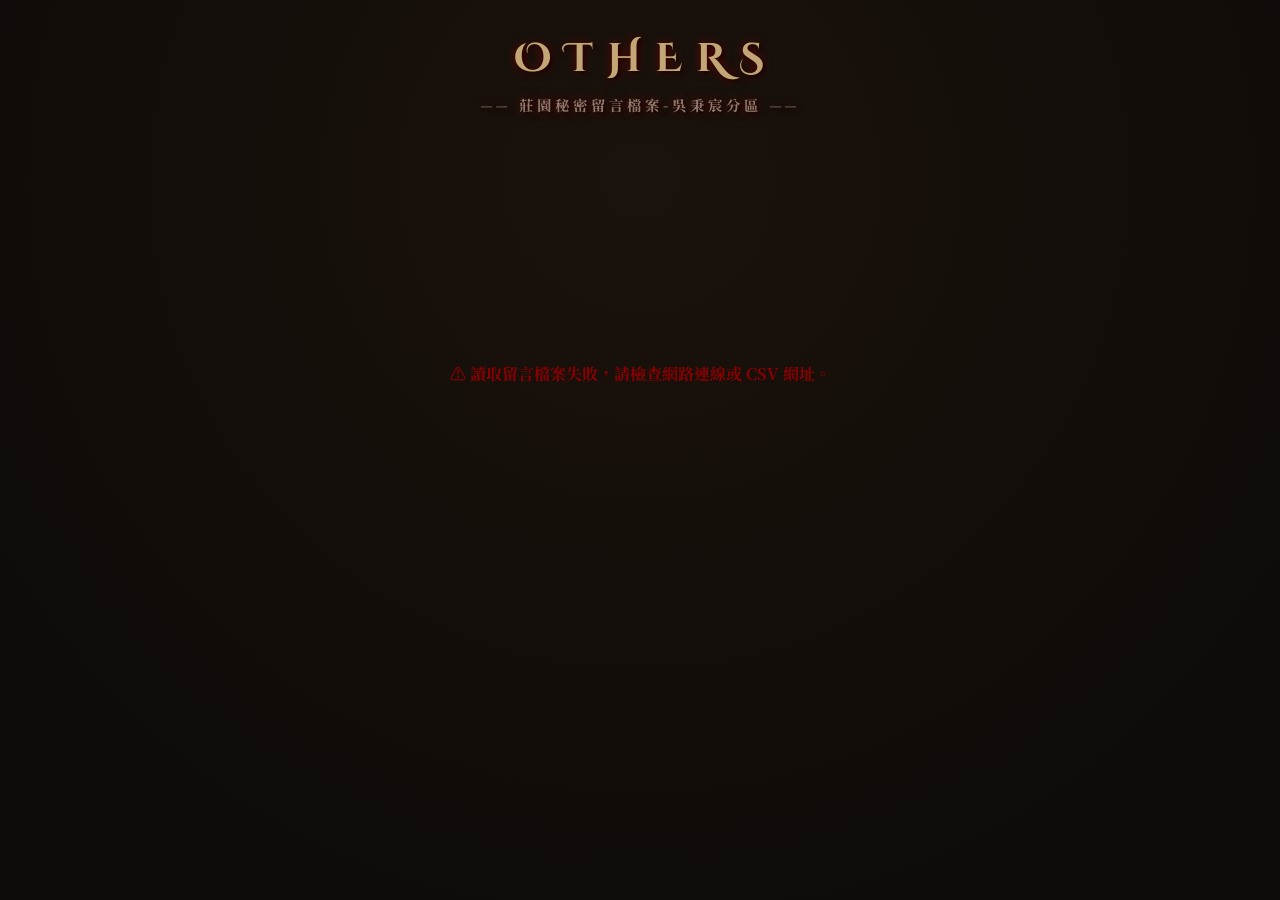
<file: w4/index.html>
<!DOCTYPE html>
<html lang="zh-TW">
<head>
  <meta charset="UTF-8">
  <meta name="viewport" content="width=device-width, initial-scale=1.0">
  <title>第五人格風格 - 莊園留言板</title>
  
  <!-- 引入哥特風格英文字體與繁體中文預設字體 -->
  <link rel="preconnect" href="https://fonts.googleapis.com">
  <link rel="preconnect" href="https://fonts.gstatic.com" crossorigin>
  <link href="https://fonts.googleapis.com/css2?family=Cinzel+Decorative:wght@700&family=Noto+Serif+TC:wght@600;900&display=swap" rel="stylesheet">

  <style>
    /* ==========================================================================
       【1. 全局與配色設定 (可在此修改色彩概念)】
       ========================================================================== */
    :root {
      /* 背景與主色調 */
      --bg-color: #0f0b08;                 /* 莊園深夜背景色 */
      --card-bg: #211913;                  /* 羊皮紙/舊木盒卡片底色 */
      --card-border: #4a3625;              /* 卡片暗色縫線邊框 */
      
      /* 文字顏色 */
      --text-gold: #c2a675;                /* 羊皮紙金黃文字 */
      --text-muted: #8c7b6c;               /* 駐留時間與次要文字 */
      --text-highlight: #ffffff;           /* 聚焦卡片的亮白字 */
      
      /* 第五人格經典紅黑視覺 */
      --crimson-red: #8b0000;              /* 狂歡之椅/危險血紅 */
      --glow-gold: #ffcf60;                /* 聚焦時的黃金發光色 */
      
      /* 設定輪播轉場時間 */
      --transition-speed: 0.6s;
    }

    * {
      box-sizing: border-box;
      margin: 0;
      padding: 0;
    }

    body {
      background-color: var(--bg-color);
      color: var(--text-gold);
      font-family: 'Noto Serif TC', serif;
      min-height: 100vh;
      padding: 2rem 1rem;
      background-image: 
        radial-gradient(circle at 50% 20%, #1a120c 0%, var(--bg-color) 80%);
      overflow-x: hidden;
    }

    /* 頁面大標題 */
    .header-title {
      text-align: center;
      font-family: 'Cinzel Decorative', 'Noto Serif TC', serif;
      font-size: 2.5rem;
      color: var(--text-gold);
      text-shadow: 0 0 10px rgba(139, 0, 0, 0.7), 2px 2px 4px #000;
      margin-bottom: 2rem;
      letter-spacing: 2px;
      position: relative;
    }

    .header-title::after {
      content: '—— 莊園秘密留言檔案-吳秉宸分區 ——';
      display: block;
      font-size: 0.9rem;
      color: var(--text-muted);
      margin-top: 8px;
      letter-spacing: 4px;
    }

    /* ==========================================================================
       【2. 載入中酷炫動畫 (Loading Screen)】
       ========================================================================== */
    #loading-screen {
      display: flex;
      flex-direction: column;
      justify-content: center;
      align-items: center;
      min-height: 50vh;
    }

    /* 經典鈕扣眼睛旋轉動畫 */
    .button-eye-spinner {
      width: 60px;
      height: 60px;
      border: 4px solid var(--card-border);
      border-top: 4px solid var(--crimson-red);
      border-radius: 50%;
      position: relative;
      animation: spin 1.2s cubic-bezier(0.68, -0.55, 0.27, 1.55) infinite;
      box-shadow: 0 0 15px rgba(139, 0, 0, 0.5);
    }

    /* 鈕扣中間線條 */
    .button-eye-spinner::before, .button-eye-spinner::after {
      content: '';
      position: absolute;
      background-color: var(--text-gold);
    }
    .button-eye-spinner::before {
      top: 50%; left: 15%; right: 15%; height: 3px; transform: translateY(-50%);
    }
    .button-eye-spinner::after {
      left: 50%; top: 15%; bottom: 15%; width: 3px; transform: translateX(-50%);
    }

    @keyframes spin {
      0% { transform: rotate(0deg) scale(1); }
      50% { transform: rotate(180deg) scale(1.15); }
      100% { transform: rotate(360deg) scale(1); }
    }

    .loading-text {
      margin-top: 1.5rem;
      font-size: 1.2rem;
      letter-spacing: 3px;
      color: var(--text-gold);
      text-shadow: 0 0 8px var(--crimson-red);
      animation: pulse 1.5s infinite alternate;
    }

    @keyframes pulse {
      from { opacity: 0.4; }
      to { opacity: 1; }
    }

    /* ==========================================================================
       【3. 瀑布流排版 (Masonry Layout)】
       ========================================================================== */
    .board-container {
      max-width: 1200px;
      margin: 0 auto;
      
      /* 利用 CSS Column 實現高低錯落瀑布流 */
      column-count: 3;
      column-gap: 1.5rem;
      
      display: none; /* 載入完成前先隱藏 */
    }

    /* 響應式斷點設定 */
    @media (max-width: 900px) {
      .board-container { column-count: 2; }
    }
    @media (max-width: 600px) {
      .board-container { column-count: 1; }
    }

    /* ==========================================================================
       【4. 卡片樣式與聚焦輪播特效 (Highlight Effects)】
       ========================================================================== */
    .card {
      break-inside: avoid;                 /* 防止卡片跨列斷裂 */
      margin-bottom: 1.5rem;
      background: var(--card-bg);
      border: 2px solid var(--card-border);
      border-radius: 4px;
      padding: 1.2rem;
      position: relative;
      box-shadow: 0 4px 10px rgba(0, 0, 0, 0.7);
      
      /* 動態縫線邊框視覺 */
      outline: 1px dashed #3a2a1d;
      outline-offset: -6px;

      /* 平滑轉場特效 */
      transition: all var(--transition-speed) ease-in-out;
      transform: scale(1);
      opacity: 0.85;
      filter: brightness(0.8) blur(0.5px);
    }

    /* 裝飾性圖標：卡片角落的縫線與鈕扣 */
    .card::before {
      content: '✖';
      position: absolute;
      top: 6px;
      right: 10px;
      font-size: 0.8rem;
      color: var(--crimson-red);
      opacity: 0.7;
    }

    .card-header {
      display: flex;
      justify-content: space-between;
      align-items: center;
      border-bottom: 1px solid rgba(194, 166, 117, 0.2);
      padding-bottom: 0.5rem;
      margin-bottom: 0.8rem;
    }

    .card-author {
      font-weight: 900;
      font-size: 1.1rem;
      color: var(--text-gold);
      display: flex;
      align-items: center;
      gap: 6px;
    }

    .card-author::before {
      content: '●';
      color: var(--crimson-red);
      font-size: 0.7rem;
    }

    .card-time {
      font-size: 0.75rem;
      color: var(--text-muted);
    }

    .card-content {
      font-size: 0.95rem;
      line-height: 1.6;
      word-break: break-word;
      white-space: pre-wrap;
      color: #d1c2a5;
    }

    /* --------------------------------------------------------------------------
       【重要】聚焦 (Highlight) 狀態下的卡片樣式
       -------------------------------------------------------------------------- */
    .card.highlight {
      transform: scale(1.08);              /* 卡片放大 */
      opacity: 1;                          /* 完全不透明 */
      filter: brightness(1.15) blur(0px);  /* 高亮清析 */
      z-index: 10;                         /* 確保壓在其他卡片上方 */
      
      /* 金紅混色強烈發光與邊框 */
      border-color: var(--glow-gold);
      box-shadow: 
        0 0 20px rgba(255, 207, 96, 0.4),
        0 0 10px rgba(139, 0, 0, 0.8),
        inset 0 0 15px rgba(255, 207, 96, 0.2);
    }

    .card.highlight .card-author {
      color: var(--text-highlight);
      text-shadow: 0 0 5px var(--glow-gold);
    }

    /* 非聚焦卡片降暗模糊特效 */
    .board-container.has-highlight .card:not(.highlight) {
      opacity: 0.35;
      filter: brightness(0.5) blur(1.5px);
    }
  </style>
</head>
<body>

  <h1 class="header-title">O T H E R S</h1>

  <!-- 1. 載入動畫區域 -->
  <div id="loading-screen">
    <div class="button-eye-spinner"></div>
    <div class="loading-text">讀取留言中...</div>
  </div>

  <!-- 2. 留言卡片牆區域 -->
  <div id="board-container" class="board-container"></div>

  <script>
    // ==========================================================================
    // 【參數配置區 (方便後續修改)】
    // ==========================================================================
    const CONFIG = {
      // Google 試算表 CSV 發佈網址
      csvUrl: 'https://docs.google.com/spreadsheets/d/e/2PACX-1vSAoHwFzD5JiYbTzy0aq8K7wkRqyBhq3HDYaf3e_uUxg6AA2240NTR63xetktbN1l7zB-pfqm-feZY9/pub?output=csv',
      
      /* 【輪播秒數控制】 單位：毫秒 (3000ms = 3秒) */
      carouselInterval: 3000 
    };

    // ==========================================================================
    // 【CSV 解析器】(防護留言內含逗號與換行符號)
    // ==========================================================================
    function parseCSV(csvText) {
      const lines = [];
      let row = [];
      let currentCell = '';
      let insideQuotes = false;

      for (let i = 0; i < csvText.length; i++) {
        const char = csvText[i];
        const nextChar = csvText[i + 1];

        if (char === '"') {
          if (insideQuotes && nextChar === '"') {
            currentCell += '"';
            i++; // 跳過轉義雙引號
          } else {
            insideQuotes = !insideQuotes;
          }
        } else if (char === ',' && !insideQuotes) {
          row.push(currentCell.trim());
          currentCell = '';
        } else if ((char === '\r' || char === '\n') && !insideQuotes) {
          if (char === '\r' && nextChar === '\n') i++;
          row.push(currentCell.trim());
          if (row.some(cell => cell !== '')) lines.push(row);
          row = [];
          currentCell = '';
        } else {
          currentCell += char;
        }
      }
      if (currentCell || row.length > 0) {
        row.push(currentCell.trim());
        lines.push(row);
      }
      return lines;
    }

    // HTML 安全字元防護 (避免 XSS 攻擊)
    function escapeHTML(str) {
      if (!str) return '';
      return str
        .replace(/&/g, "&amp;")
        .replace(/</g, "&lt;")
        .replace(/>/g, "&gt;")
        .replace(/"/g, "&quot;")
        .replace(/'/g, "&#039;");
    }

    // ==========================================================================
    // 【核心邏輯：讀取資料與動態渲染】
    // ==========================================================================
    let cardsElements = []; // 儲存生成的 DOM 節點陣列
    let currentIndex = 0;   // 目前聚焦的卡片索引
    let carouselTimer = null;

    async function fetchAndRenderMessages() {
      const loadingScreen = document.getElementById('loading-screen');
      const boardContainer = document.getElementById('board-container');

      try {
        const response = await fetch(CONFIG.csvUrl);
        if (!response.ok) throw new Error('網路回應異常');
        
        const rawCSV = await response.text();
        const parsedData = parseCSV(rawCSV);

        // 移除 CSV 標題列 (時間戳記, 名字, 悄悄話)
        const dataRows = parsedData.slice(1);

        // 隱藏載入中動畫，顯示留言牆
        loadingScreen.style.display = 'none';
        boardContainer.style.display = 'block';

        if (dataRows.length === 0) {
          boardContainer.innerHTML = '<p style="text-align:center;">目前還沒有任何莊園留言...</p>';
          return;
        }

        // 動態生成留言卡片
        dataRows.forEach((row) => {
          // 欄位順序預設：[0] 時間戳記, [1] 名字, [2] 悄悄話
          const time = escapeHTML(row[0] || '未知時間');
          const name = escapeHTML(row[1] || '匿名訪客');
          const message = escapeHTML(row[2] || '（無內容）');

          const card = document.createElement('div');
          card.className = 'card';
          card.innerHTML = `
            <div class="card-header">
              <span class="card-author">${name}</span>
              <span class="card-time">${time}</span>
            </div>
            <div class="card-content">${message}</div>
          `;

          boardContainer.appendChild(card);
        });

        // 取得所有渲染好的卡片節點
        cardsElements = Array.from(document.querySelectorAll('.card'));

        // 啟動輪播特效
        startCarousel();

      } catch (error) {
        console.error('讀取 CSV 失敗:', error);
        loadingScreen.innerHTML = `
          <div style="color: var(--crimson-red); font-weight: bold;">
            ⚠️ 讀取留言檔案失敗，請檢查網路連線或 CSV 網址。
          </div>
        `;
      }
    }

    // ==========================================================================
    // 【輪播特效邏輯】
    // ==========================================================================
    function startCarousel() {
      if (cardsElements.length === 0) return;

      const boardContainer = document.getElementById('board-container');
      boardContainer.classList.add('has-highlight');

      // 執行聚焦切換
      function highlightNextCard() {
        // 清除前一張卡片的聚焦狀態
        cardsElements.forEach(card => card.classList.remove('highlight'));

        // 為目前索引的卡片加上亮起特效
        const currentCard = cardsElements[currentIndex];
        currentCard.classList.add('highlight');

        // 計算下一張卡片索引 (循環繞回)
        currentIndex = (currentIndex + 1) % cardsElements.length;
      }

      // 立即執行第一次高亮
      highlightNextCard();

      /* 設定定時器：控制輪播切換頻率 */
      carouselTimer = setInterval(highlightNextCard, CONFIG.carouselInterval);
    }

    // 網頁載入完成後發動初始化
    document.addEventListener('DOMContentLoaded', fetchAndRenderMessages);
  </script>
</body>
</html>
</file>
